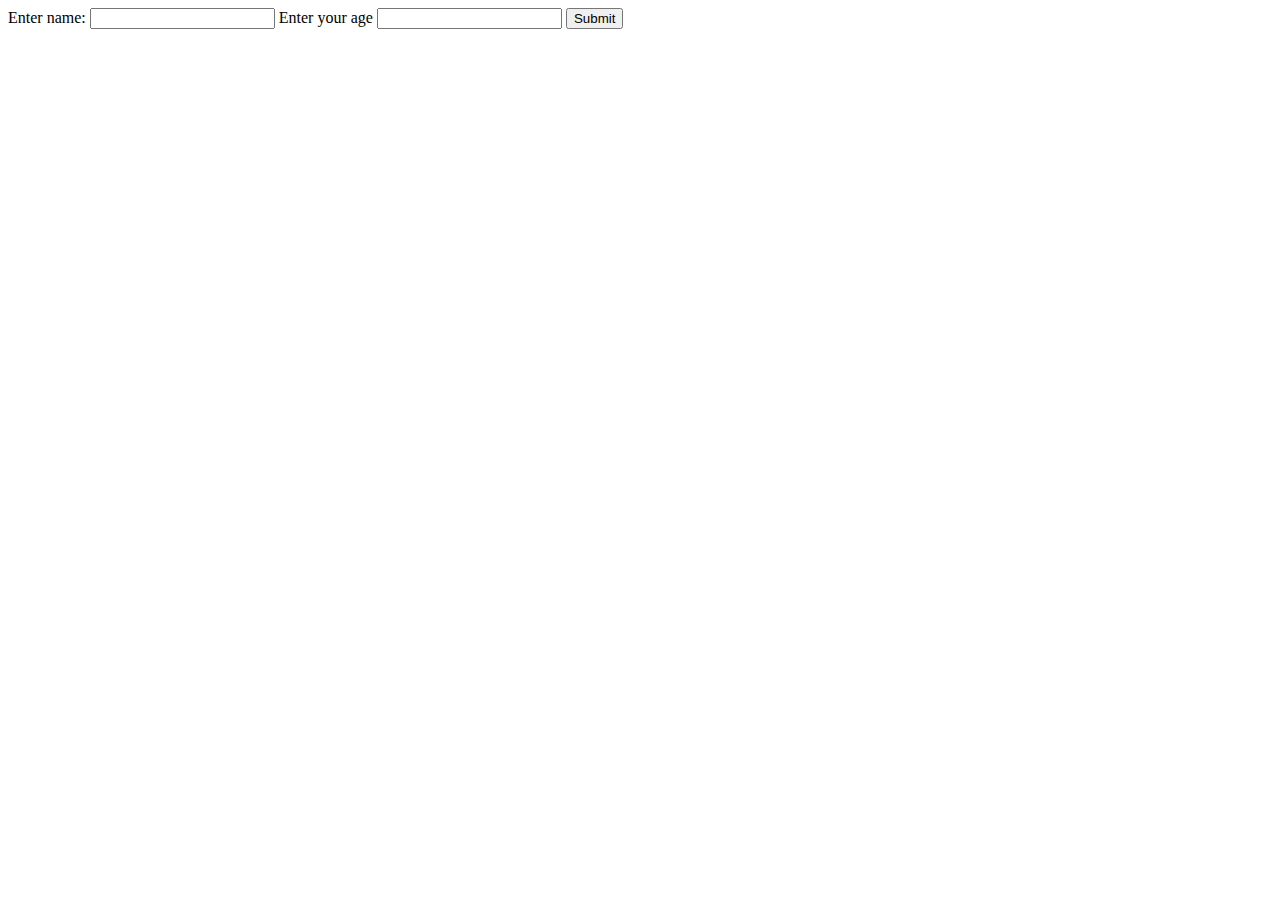
<file: 2016_Spring_Semester/130/Project/Step_3/index.html>
<!DOCTYPE html>
<html lang="en">
<head>
	<meta charset="UTF-8">
	<title>Project</title>
</head>
<body>
	<form>
		Enter name: <input type="text" name = "name" />
		Enter your age <input type = "number" name = "age" />
					   <input type = "submit" nme = "submit" value = "Submit" />
	</form>
</body>
</html>
</file>
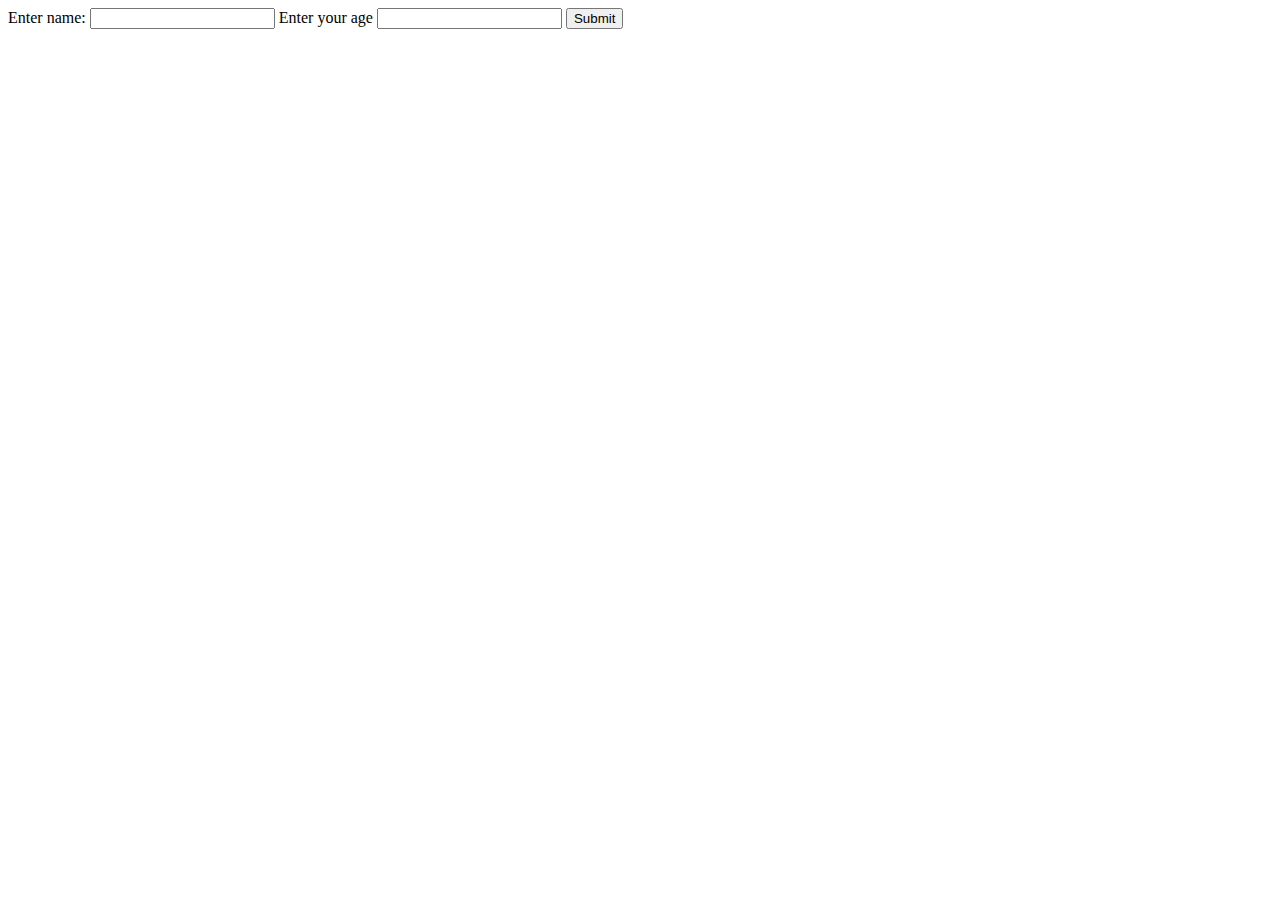
<file: 2016_Spring_Semester/130/Project/Step_4/index.html>
<!DOCTYPE html>
<html lang="en">
<head>
	<meta charset="UTF-8">
	<title>Project</title>
</head>
<body>
	<form>
		Enter name: <input type="text" name = "name" />
		Enter your age <input type = "number" name = "age" />
					   <input type = "submit" name = "submit" value = "Submit" />
	</form>
</body>
</html>
</file>
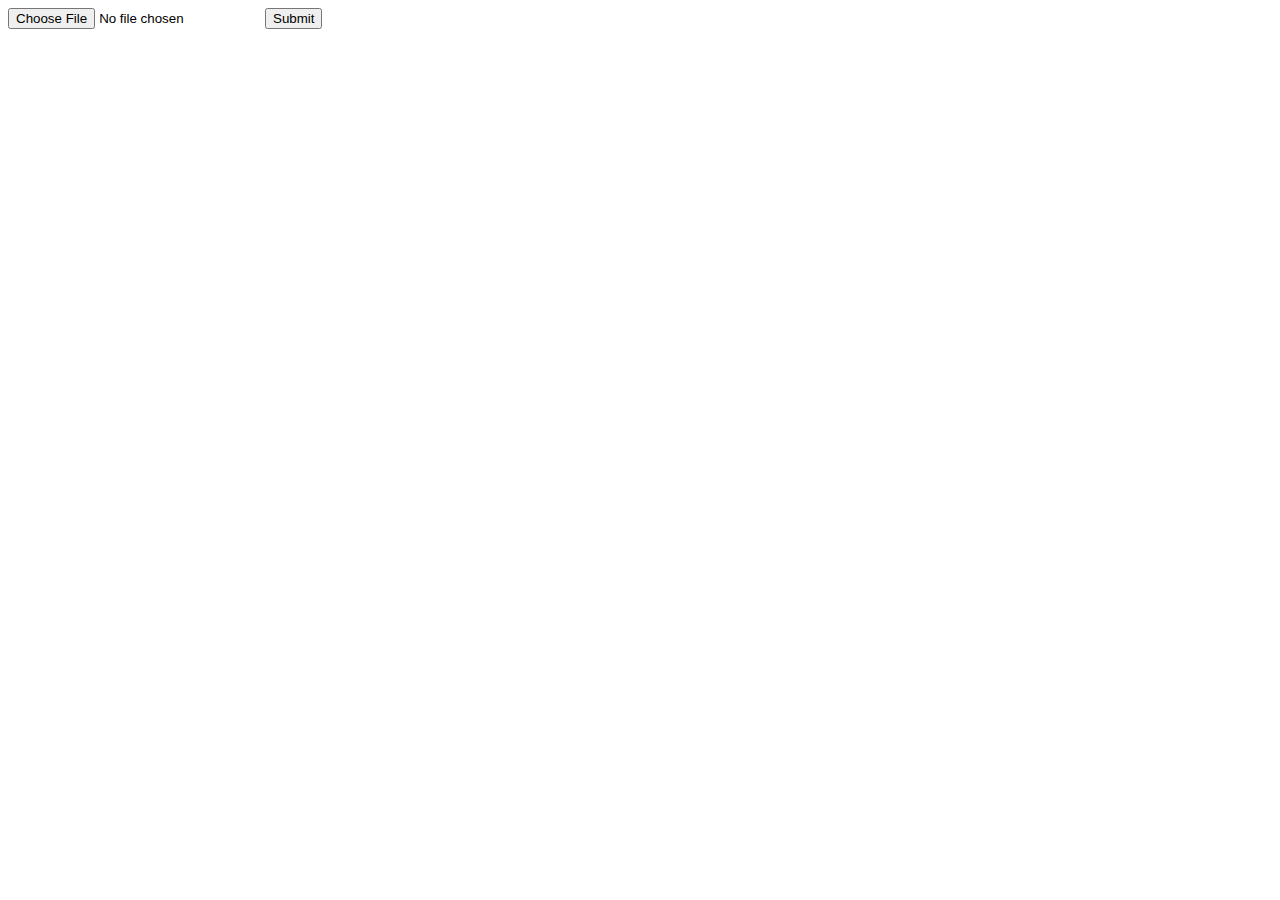
<file: 2016_Spring_Semester/130/CE_BelowTheFoldPt3/storage.html>
<!DOCTYPE html>
<html lang="en">
<head>
    <meta charset="UTF-8">
    <title></title>
</head>
<body>

<form method="POST" enctype="multipart/form-data">
    <input type="file" name="data">
    <input type="submit">
</form>

</body>
</html>
</file>
